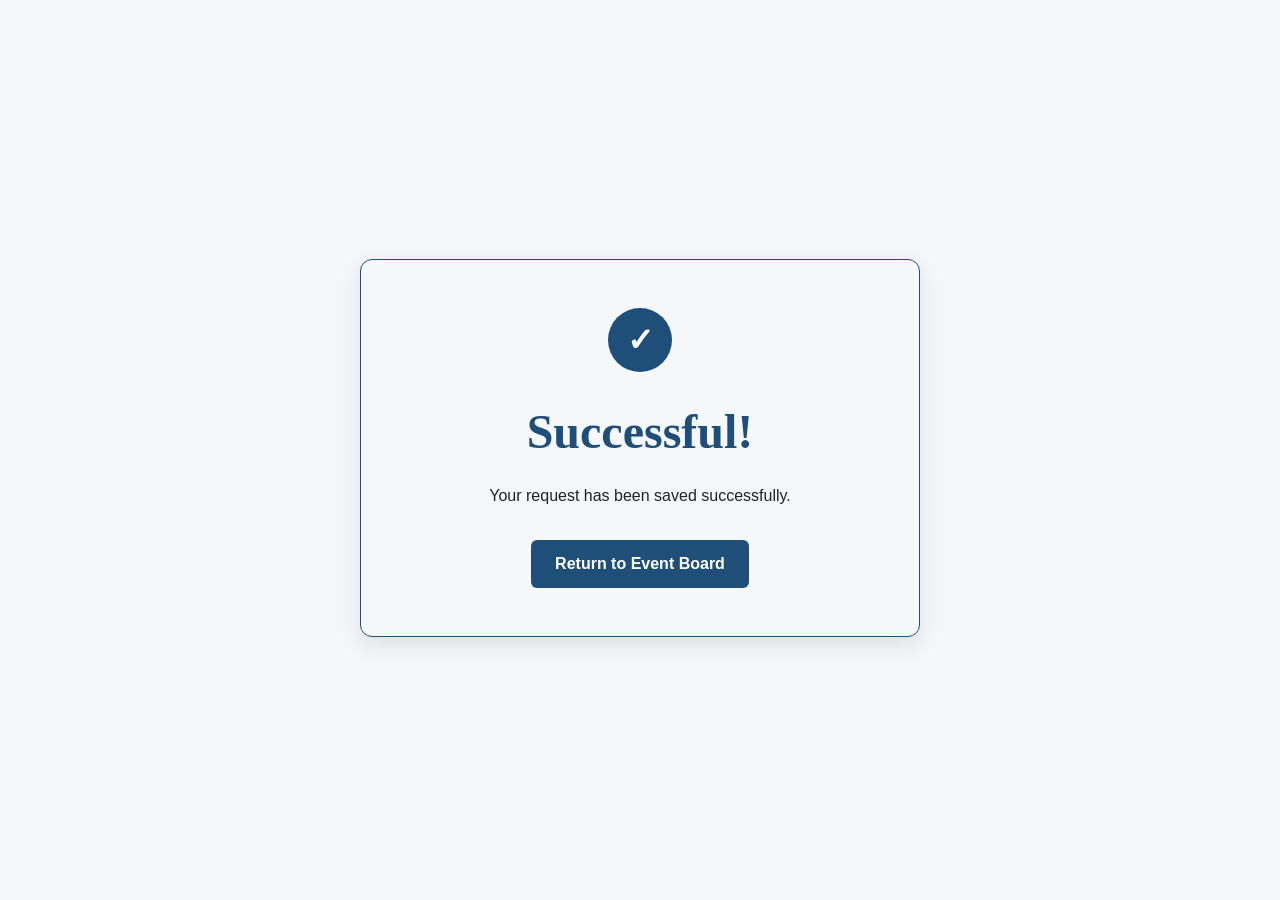
<file: sucess.html>
<!doctype html>
<html lang="en">
<head>
  <meta charset="UTF-8" />
  <meta name="viewport" content="width=device-width, initial-scale=1" />
  <meta name="description" content="Event Board submission confirmation." />
  <title>Submission Successful | IIIT Vadodara</title>
  <link rel="stylesheet" href="base.css" />
  <link rel="stylesheet" href="style.css" />
  <link rel="stylesheet" href="theme-dark.css" />
</head>
<body>
  <main class="success-page">
    <section class="success-card" aria-labelledby="success-title">
      <div class="success-icon" aria-hidden="true">✓</div>
      <h1 id="success-title">Successful!</h1>
      <p id="success-message" role="status" aria-live="polite">Your event board request has been saved.</p>
      <p id="success-title-detail" class="success-title-detail"></p>
      <a class="success-home" href="index.html">Return to Event Board</a>
    </section>
  </main>
  <script>
    "use strict";
    const params = new URLSearchParams(window.location.search);
    const type = params.get("type");
    const message = params.get("message");
    const title = params.get("title");
    const heading = document.querySelector("#success-title");
    const detail = document.querySelector("#success-title-detail");
    if (type === "event") heading.textContent = "Event Submitted Successfully!";
    else if (type === "rsvp") heading.textContent = "Registration Successful!";
    document.querySelector("#success-message").textContent =
      message || "Your request has been saved successfully.";
    detail.textContent = title ? `Event: ${title}` : "";
  </script>
</body>
</html>
</file>
<file: base.css>
* { margin: 0; padding: 0; box-sizing: border-box; }

:root {
  --brand: #1f4e79;
  --accent: #e8541e;
  --surface: #f5f7fa;
  --text: #222222;
  --white: #ffffff;
  --border: #d5d5d5;
  --muted: #555555;
  --card-hover: rgb(31 78 121 / 6%);
  --success: hsl(145 55% 35%);
}

body { font-family: Arial, Helvetica, sans-serif; color: var(--text); background-color: var(--surface); }

h1, h2, h3 { font-family: Georgia, "Times New Roman", serif; }

h1 { color: var(--brand); }
h2 { color: var(--brand); margin-bottom: 1rem; }
h3 { color: var(--accent); margin-bottom: 0.5rem; }
p { line-height: 1.5; margin-bottom: 0.75rem; }

nav a { text-decoration: none; }

a:link { color: var(--brand); }
a:visited { color: var(--muted); }
a:hover { text-decoration: underline; }
a:active { color: var(--accent); }


.menu-checkbox {
    position: absolute;
    opacity: 0;
}

.hamburger {
    display: none;
    cursor: pointer;
}

@media (max-width: 40rem) {
    .hamburger {
        display: inline-block;
    }

    nav .nav-links {
        display: none;
        flex-direction: column;
    }

    nav:has(#menu-toggle:checked) .nav-links {
        display: flex;
    }

    .menu-checkbox:focus-visible + .hamburger {
        outline: 3px solid #2563eb;
        outline-offset: 3px;
    }
}
</file>
<file: style.css>
* { box-sizing: border-box; }

body {
  display: grid;
  grid-template-areas: "header" "nav" "main" "footer";
  grid-template-columns: 1fr;
  min-height: 100vh;
}

body { font-size: 1rem; line-height: 1.5; }
p { max-width: 65ch; }
h1 { font-size: clamp(1.75rem, 4vw, 3rem); }
h2 { font-size: 1.75rem; }
h3 { font-size: 1.25rem; }
small { font-size: 0.875rem; }


.site-header {
  grid-area: header;
  padding: 1.5rem 5%;
  text-align: center;
  background-color: var(--white);
  border-bottom: 0.1875rem solid var(--brand);
}

.header-tools {
  display: flex;
  align-items: center;
  justify-content: space-between;
  gap: 1rem;
  width: calc(100% - 2rem);
  max-width: 60rem;
  margin: 0 auto 1.25rem;
}

.skip {
  display: inline-block;
  margin: 0;
  padding: 0.5rem 0.75rem;
  background-color: var(--white);
  color: var(--brand);
  border: 0.125rem solid var(--brand);
  border-radius: 0.25rem;
  font-weight: bold;
  text-decoration: none;
}

.skip:hover { background-color: var(--brand); color: var(--white); text-decoration: none; }
.skip:focus,
.theme-toggle:focus,
.hamburger:focus { outline: 0.1875rem solid var(--accent); outline-offset: 0.1875rem; }

.theme-toggle {
  display: inline-block;
  padding: 0.5rem 0.75rem;
  border: 0.125rem solid var(--brand);
  border-radius: 0.25rem;
  background-color: var(--brand);
  color: var(--white);
  font: inherit;
  font-weight: bold;
  cursor: pointer;
}

.theme-toggle:hover { background-color: var(--accent); border-color: var(--accent); }

.site-header img {
  display: block;
  width: 10rem;
  height: 10rem;
  max-width: 100%;
  object-fit: contain;
  margin: 0 auto 1rem;
}

.site-header h1 { color: var(--brand); margin-bottom: 0.5rem; }
.site-header p { margin: 0 auto; color: var(--text); }


body > nav {
  grid-area: nav;
  display: flex;
  align-items: center;
  justify-content: space-between;
  gap: 0.75rem;
  padding: 1rem 5%;
  background-color: var(--brand);
}

.nav-links {
  display: none;
  flex-wrap: wrap;
  justify-content: center;
  gap: 0.5rem;
  width: 100%;
}

.hamburger {
  display: inline-block;
  margin-left: auto;
  padding: 0.5rem 0.75rem;
  border: 0.125rem solid var(--white);
  border-radius: 0.25rem;
  background-color: transparent;
  color: var(--white);
  font: inherit;
  font-weight: bold;
  cursor: pointer;
}

/* Mobile navigation dropdown: the Menu button reveals the link list. */
@media (max-width: 39.99rem) {
  body > nav {
    flex-wrap: wrap;
  }

  .nav-links.is-open {
    display: flex;
    flex-direction: column;
    align-items: stretch;
    width: 100%;
    order: 2;
    padding-top: 0.5rem;
  }

  .nav-links.is-open a {
    width: 100%;
    text-align: center;
  }
}

/* descendant and child selectors, kept separate for comparison. */
nav a {
  color: var(--white);
  text-decoration: none;
  padding: 0.45rem 0.75rem;
  border-radius: 0.25rem;
}
nav > .nav-links > a { padding: 0.45rem 0.75rem; }
nav a:not(.active) { border: 1px solid transparent; }

/* LVHA order. */
nav a:link { color: var(--white); }
nav a:visited { color: var(--white); }
nav a:hover { background-color: var(--accent); color: var(--white); text-decoration: none; }
nav a:active { background-color: var(--white); color: var(--brand); }
nav a:focus { outline: 0.1875rem solid var(--white); outline-offset: 0.125rem; }


a[href^="https"]::after { content: " ↗"; font-size: 0.85em; }

main {
  grid-area: main;
  display: grid;
  grid-template-columns: 1fr;
  grid-template-areas: "events" "event-list" "upcoming" "submit-event" "event-table" "rules" "faq" "information";
  gap: 1.25rem;
  width: 100%;
  max-width: 100%;
  margin: 0 auto;
  padding: 2rem 3%;
}

section {
  min-width: 0;
  margin: 0 0 0.25rem 0;
  padding: 1.25rem;
  background-color: var(--white);
  border: 1px solid var(--border);
  border-radius: 0.625rem;
}

.events { grid-area: events; }
.event-list { grid-area: event-list; }
.upcoming { grid-area: upcoming; }
.submit-event { grid-area: submit-event; }
.event-table { grid-area: event-table; }
.rules { grid-area: rules; }
.faq { grid-area: faq; }
.information { grid-area: information; }

.events {
  display: grid;
  grid-template-columns: repeat(auto-fit, minmax(15rem, 1fr));
  gap: 1.25rem;
  background-color: var(--white);
  border: 0.125rem solid var(--brand);
}
.events > h2 { grid-column: 1 / -1; color: var(--brand); text-align: center; }

/* specificity example: low-specificity element selector. */
article {
  margin: 0.25rem;
  padding: 1rem;
  border: 1px solid var(--border);
  border-radius: 0.5rem;
  background-color: var(--white);
  box-shadow: 0 0.125rem 0.5rem rgb(0 0 0 / 8%);
  display: flex;
  flex-direction: column;
  justify-content: flex-start;
  min-width: 0;
}

/* sibling hover mechanism — h2 + p targets the first paragraph. */
h2 + p { border-left: 0.1875rem solid var(--accent); padding-left: 0.75rem; }
/* Lab 4 A3: h2 ~ p targets every following paragraph in the same parent. */
h2 ~ p { line-height: 1.6; }

.events article:hover {
  transform: translateY(-0.2rem);
  box-shadow: 0 0.5rem 1rem rgb(0 0 0 / 14%);
  background-color: var(--card-hover);
}
.events article:focus-within { outline: 0.125rem solid var(--accent); outline-offset: 0.125rem; }
.events article img {
  display: block;
  width: 100%;
  max-width: 12.5rem;
  height: 10rem;
  object-fit: cover;
  margin: 0 auto 1rem;
  border-radius: 0.375rem;
}
.events article h3 { color: var(--accent); margin-bottom: 0.5rem; }

/* inheritance tools. */
.events article p { color: inherit; }
.events article h3 { line-height: initial; }
.events article { text-align: unset; }


.event-list { padding: 1.25rem 1.5rem; }
.event-list ul { padding-left: 1.5rem; }
.event-list li { margin-bottom: 0.5rem; padding-bottom: 0.5rem; border-bottom: 1px solid var(--border); }
.event-list li:last-child { border-bottom: none; }
.event-list time { font-weight: bold; color: var(--brand); }

.upcoming h2 { text-align: center; text-transform: uppercase; letter-spacing: 0.0625rem; margin-bottom: 1.25rem; }
.upcoming figure {
  position: relative;
  width: 100%;
  max-width: 44rem;
  margin: 0 auto 1.25rem;
  padding: 1rem;
  background-color: var(--surface);
  border: 1px solid var(--border);
  border-radius: 0.5rem;
}


.upcoming figure::before {
  content: "";
  display: block;
  width: 2.8rem;
  height: 0.25rem;
  margin: 0 auto 0.75rem;
  background-color: var(--accent);
  border-radius: 0.125rem;
}

.upcoming figure img {
  display: block;
  width: 100%;
  max-width: 31.25rem;
  height: auto;
  aspect-ratio: 2 / 1;
  object-fit: cover;
  margin: 0 auto;
  border-radius: 0.375rem;
}
.upcoming figcaption { margin-top: 0.75rem; text-align: center; color: var(--muted); }
.upcoming h3 { color: var(--accent); margin-bottom: 0.75rem; }
.upcoming p { margin-bottom: 0.5rem; }
.upcoming > a {
  display: inline-block;
  margin-top: 0.5rem;
  padding: 0.6rem 1rem;
  background-color: var(--brand);
  color: var(--white);
  border-radius: 0.3125rem;
  text-decoration: none;
}
.upcoming > a:link { color: var(--white); }
.upcoming > a:visited { color: var(--white); }
.upcoming > a:hover { background-color: var(--accent); color: var(--white); }
.upcoming > a:active { background-color: var(--white); color: var(--brand); }
.upcoming > a:focus { outline: 0.1875rem solid var(--accent); outline-offset: 0.1875rem; }

.submit-event form {
  width: 100%;
  max-width: 44rem;
  margin: 0 auto;
  padding: 1.25rem;
  background-color: var(--surface);
  border: 1px solid var(--border);
  border-radius: 0.5rem;
}
.submit-event form p { margin-bottom: 1rem; }
.submit-event label { display: block; margin-bottom: 0.35rem; font-weight: bold; }
input,
textarea {
  width: 100%;
  max-width: 100%;
  padding: 0.65rem;
  font: 1rem Arial, Helvetica, sans-serif;
  color: var(--text);
  background-color: var(--white);
  border: 1px solid var(--border);
  border-radius: 0.3125rem;
}
/* attribute selectors. */
input[type="email"] { border-left: 0.25rem solid var(--brand); }
input[type="date"] { border-left: 0.25rem solid var(--accent); }
/* keyboard-visible form state. */
input:focus,
textarea:focus { outline: 0.1875rem solid var(--accent); outline-offset: 0.125rem; }
/* generated placeholder styling. */
input::placeholder,
textarea::placeholder { color: var(--muted); opacity: 1; }

button {
  padding: 0.65rem 1.25rem;
  font: bold 1rem Arial, Helvetica, sans-serif;
  color: var(--white);
  background-color: var(--brand);
  border: 0.125rem solid var(--brand);
  border-radius: 0.3125rem;
  cursor: pointer;
}
button:hover { background-color: var(--accent); border-color: var(--accent); }
button:focus { outline: 0.1875rem solid var(--accent); outline-offset: 0.1875rem; }

.event-table { overflow-x: auto; }
.event-table table { width: 100%; border-collapse: collapse; background-color: var(--white); }
.event-table th,
.event-table td { padding: 0.75rem; border: 1px solid var(--border); text-align: center; }
.event-table th { background-color: var(--brand); color: var(--white); font-weight: bold; }

.event-table tbody tr:nth-child(even) { background-color: var(--surface); }

.rules ol { padding-left: 1.5rem; }
.rules li { margin-bottom: 0.5rem; }
.faq details { margin-bottom: 1rem; padding: 1rem; background-color: var(--surface); border: 1px solid var(--border); border-radius: 0.375rem; }
.faq summary { cursor: pointer; font-weight: bold; color: var(--brand); }
.faq summary:hover { text-decoration: underline; }
.information mark { padding: 0.15rem 0.3rem; letter-spacing: 0.03125rem; }
.information code { color: var(--accent); font-family: "Courier New", monospace; }


footer {
  grid-area: footer;
  padding: 2rem 5%;
  background-color: var(--brand);
  color: var(--white);
  text-align: center;
}

footer nav {
  display: flex;
  justify-content: center;
  align-items: center;
  flex-wrap: wrap;
  gap: 1rem;
  margin-bottom: 1.25rem;
}

footer nav a,
footer address a {
  display: inline-block;
  padding: 0.25rem 0.5rem;
  border-radius: 0.25rem;
  color: var(--white);
  text-decoration: none;
}

/* LVHA order */
footer nav a:link,
footer address a:link {
  color: var(--white);
}

footer nav a:visited,
footer address a:visited {
  color: var(--white);
}

footer nav a:hover,
footer address a:hover {
  color: var(--brand);
  background-color: var(--white);
  text-decoration: underline;
}

footer nav a:active,
footer address a:active {
  color: var(--brand);
  background-color: var(--white);
}

footer nav a:focus,
footer address a:focus {
  color: var(--brand);
  background-color: var(--white);
  outline: 0.1875rem solid var(--accent);
  outline-offset: 0.1875rem;
}

footer address {
  display: flex;
  flex-direction: column;
  align-items: center;
  gap: 0.25rem;
  margin: 0 auto 1.25rem;
  font-style: normal;
  line-height: 1.6;
  text-align: center;
}

footer p {
  margin: 0 auto;
  max-width: 65ch;
  text-align: center;
}

@media (min-width: 40rem) {
  .nav-links { display: flex; }
  .hamburger { display: none; }
  .events { grid-template-columns: repeat(2, minmax(15rem, 1fr)); }
}

@media (min-width: 64rem) {
  main {
    grid-template-columns: 1fr;
    grid-template-areas:
      "events"
      "upcoming"
      "event-list"
      "submit-event"
      "event-table"
      "rules"
      "faq"
      "information";
    align-items: start;
  }
  .events { grid-template-columns: repeat(3, minmax(15rem, 1fr)); }
}

/* Narrow screens keep controls and cards from overlapping. */
@media (max-width: 39.99rem) {
  .header-tools { align-items: stretch; }
  .theme-toggle { white-space: nowrap; }
}



/* Registration success page */
.success-page {
    min-height: 100vh;
    display: flex;
    justify-content: center;
    align-items: center;
    padding: 2rem;
    background-color: var(--surface);
}

.success-card {
    width: min(90%, 35rem);
    padding: 3rem 2rem;
    text-align: center;
    background-color: var(--paper);
    border: 1px solid var(--brand);
    border-radius: 0.75rem;
    box-shadow: 0 0.5rem 1.5rem rgb(0 0 0 / 10%);
}

.success-icon {
    width: 4rem;
    height: 4rem;
    margin: 0 auto 1.5rem;
    display: flex;
    justify-content: center;
    align-items: center;
    border-radius: 50%;
    background-color: var(--brand);
    color: var(--white);
    font-size: 2rem;
    font-weight: bold;
}

.success-card h1 {
    margin-bottom: 1rem;
    color: var(--brand);
}

.success-card p {
    margin: 0 auto 2rem;
    max-width: 65ch;
    color: var(--text);
}

.success-home {
    display: inline-block;
    padding: 0.75rem 1.5rem;
    border-radius: 0.375rem;
    background-color: var(--brand);
    color: var(--white);
    text-decoration: none;
    font-weight: bold;
}

/* LVHA order */
.success-home:link {
    color: var(--white);
}

.success-home:visited {
    color: var(--white);
}

.success-home:hover {
    background-color: var(--accent);
    color: var(--white);
}

.success-home:active {
    background-color: var(--brand);
    color: var(--white);
}

.success-home:focus {
    outline: 0.1875rem solid var(--accent);
    outline-offset: 0.1875rem;
}


.theme-toggle-checkbox {
    position: absolute;
    opacity: 0;
}

.theme-toggle {
    cursor: pointer;
    display: inline-block;
    padding: 0.5rem 1rem;
    border: 1px solid currentColor;
    border-radius: 0.5rem;
}

.theme-toggle-checkbox:focus-visible + .theme-toggle {
    outline: 3px solid #2563eb;
    outline-offset: 3px;
}

/* LAB 6: Search, JSON-rendered cards, RSVP form and interactive states. */
.section-intro { max-width: 70ch; }
.search-label { display: block; margin: 0.75rem 0 0.35rem; font-weight: 700; }
.event-search {
  display: block; width: 100%; max-width: 38rem; padding: 0.75rem;
  border: 1px solid var(--border); border-radius: 0.4rem; font: inherit;
  background: var(--white); color: var(--text);
}
.event-status { font-weight: 700; margin: 0.85rem 0; }
.events-container {
  grid-column: 1 / -1;
  display: grid;
  grid-template-columns: repeat(auto-fill, minmax(min(100%, 16rem), 1fr));
  gap: 1.1rem;
  align-items: stretch;
}
.events-container .event-card {
  margin: 0; min-width: 0; padding: 1rem; display: flex; flex-direction: column;
  gap: 0.35rem; border: 1px solid var(--border); border-radius: 0.6rem;
  background: var(--white); color: var(--text);
}
.events-container .event-card img {
  display: block;
  width: 100%;
  height: 10rem;
  max-width: none;
  object-fit: cover;
  object-position: center;
  border-radius: 0.35rem;
}
.events-container .event-card h3 { color: var(--brand); }
.event-card .seat-count { font-weight: 700; }
.event-card .availability-label { color: var(--brand); }
.event-card.full { opacity: 0.88; }
.event-card .availability-label.is-full { color: #b42318; }
.card-rsvp, #rsvp-form button, #event-submit-form button {
  width: fit-content; padding: 0.65rem 1rem; border: 0; border-radius: 0.35rem;
  background: var(--brand); color: white; font: inherit; font-weight: 700; cursor: pointer;
}
.card-rsvp:disabled { cursor: not-allowed; opacity: 0.55; }
.rsvp-section form { max-width: 42rem; }
.rsvp-section input, .rsvp-section select {
  display: block; width: 100%; padding: 0.65rem; border: 1px solid var(--border);
  border-radius: 0.35rem; background: var(--white); color: var(--text); font: inherit;
}
.rsvp-section label { display: block; font-weight: 700; margin-bottom: 0.25rem; }
.form-help { font-size: 0.9rem; }
.form-message { font-weight: 700; margin-top: 0.75rem; }
.error-message { color: #b42318; }
#rsvp-form input:focus-visible, #rsvp-form select:focus-visible,
.event-search:focus-visible { outline: 3px solid var(--accent); outline-offset: 2px; }
@media (prefers-reduced-motion: reduce) {
  .events-container .event-card { transition: none; }
}

/* DATABASE INTEGRATION: feedback and disabled submit controls. */
.form-message { min-height: 1.5rem; margin-top: 0.75rem; font-weight: 700; }
.error-message { color: #b42318; }
button:disabled { opacity: 0.65; cursor: wait; }


/* Targeted alignment fixes for database-backed event cards and forms. */
.events-container { min-width: 0; }
.events-container .event-card { min-width: 0; overflow-wrap: anywhere; }
.events-container .event-card h3,
.events-container .event-card p { overflow-wrap: anywhere; }
.events-container .event-card .event-description {
  display: -webkit-box;
  -webkit-box-orient: vertical;
  line-clamp: 4;
  -webkit-line-clamp: 4;
  overflow: hidden;
}
.event-category { font-weight: 700; color: var(--brand); }
.event-card-actions,
.form-actions {
  display: flex;
  flex-wrap: wrap;
  align-items: center;
  gap: 0.55rem;
  margin-top: auto;
}
.event-card-actions button,
.form-actions button { max-width: 100%; }
.secondary-button {
  background: #596579;
  border-color: #596579;
  color: #fff;
}
.danger-button {
  background: #a52828;
  border-color: #a52828;
  color: #fff;
}
.form-check-row {
  display: flex;
  align-items: center;
  gap: 0.65rem;
}
.form-check-row input[type="checkbox"] {
  width: auto;
  max-width: none;
  margin: 0;
  padding: 0;
  accent-color: var(--brand);
}
.form-check-row label { display: inline; margin: 0; }
.submit-event input,
.submit-event textarea,
.rsvp-section input,
.rsvp-section select { min-width: 0; }
.submit-event textarea { resize: vertical; }
.form-message { overflow-wrap: anywhere; }
.success-message { color: var(--success); }
.success-page { width: 100%; }
.success-card { overflow-wrap: anywhere; }
.success-title-detail { font-weight: 700; }
button[hidden] { display: none !important; }

@media (max-width: 40rem) {
  .events-container { grid-template-columns: minmax(0, 1fr); }
  .events-container .event-card { width: 100%; }
  .event-card-actions button { flex: 1 1 auto; }
  .submit-event form, .rsvp-section form { padding: 1rem; }
  .success-page { padding: 1rem; }
  .success-card { width: 100%; padding: 2rem 1.25rem; }
}


/* Final layout adjustments: keep the search label directly beside its field. */
.search-controls {
  grid-column: 1 / -1;
  display: flex;
  align-items: center;
  gap: 0.75rem;
  min-width: 0;
  width: 100%;
}
.search-controls .search-label {
  flex: 0 0 auto;
  margin: 0;
  white-space: nowrap;
}
.search-controls .event-search {
  flex: 1 1 32rem;
  min-width: 0;
  max-width: 38rem;
}
.major-event-container { min-width: 0; }
.major-event-container .event-card {
  width: min(100%, 44rem);
  margin: 0 auto;
  padding: 1rem;
  display: flex;
  flex-direction: column;
  gap: 0.35rem;
  border: 1px solid var(--border);
  border-radius: 0.6rem;
  background: var(--white);
  color: var(--text);
  box-shadow: 0 0.125rem 0.5rem rgb(0 0 0 / 8%);
}
.major-event-card img {
  width: 100%;
  max-width: none;
  height: 13rem;
  object-fit: cover;
}
.event-free-status { font-weight: 700; color: var(--brand); }
.major-event-card .event-card-actions { margin-top: 0.5rem; }
@media (max-width: 40rem) {
  .search-controls { align-items: stretch; flex-direction: column; gap: 0.35rem; }
  .search-controls .event-search { max-width: 100%; width: 100%; }
  .major-event-card img { height: 11rem; }
}
</file>
<file: theme-dark.css>
/* =========================================
   DARK THEME
   Activated by the theme checkbox in index.html
   ========================================= */

body:has(#theme-toggle-checkbox:checked) {
    background-color: #121212;
    color: #f1f1f1;
}

/* Header */
body:has(#theme-toggle-checkbox:checked) .site-header {
    background-color: #1e1e1e;
    color: #f1f1f1;
}

/* Main sections: events, list, upcoming event, form,
   schedule, rules, FAQ and information */
body:has(#theme-toggle-checkbox:checked) main > section {
    background-color: #1e1e1e;
    color: #f1f1f1;
}

/* Individual event cards */
body:has(#theme-toggle-checkbox:checked) .events article {
    background-color: #292929;
    color: #f1f1f1;
    border-color: #444;
}

/* All section headings */
body:has(#theme-toggle-checkbox:checked) main h2,
body:has(#theme-toggle-checkbox:checked) main h3 {
    color: #8ab4f8;
}

/* Paragraphs, list items and descriptions */
body:has(#theme-toggle-checkbox:checked) main p,
body:has(#theme-toggle-checkbox:checked) main li,
body:has(#theme-toggle-checkbox:checked) main figcaption,
body:has(#theme-toggle-checkbox:checked) main address {
    color: #e0e0e0;
}

/* List of Events: preserve existing layout */
body:has(#theme-toggle-checkbox:checked) .event-list {
    background-color: #1e1e1e;
    color: #f1f1f1;
}

body:has(#theme-toggle-checkbox:checked) .event-list li {
    color: #e0e0e0;
    border-color: #444;
}

body:has(#theme-toggle-checkbox:checked) .event-list time {
    color: #8ab4f8;
}

/* Upcoming event image caption */
body:has(#theme-toggle-checkbox:checked) .upcoming figcaption {
    color: #e0e0e0;
}

/* Form */
body:has(#theme-toggle-checkbox:checked) .submit-event form {
    background-color: #292929;
    color: #f1f1f1;
    border-color: #444;
}

body:has(#theme-toggle-checkbox:checked) .submit-event label {
    color: #f1f1f1;
}

body:has(#theme-toggle-checkbox:checked) input:not([type="checkbox"]),
body:has(#theme-toggle-checkbox:checked) textarea,
body:has(#theme-toggle-checkbox:checked) select {
    background-color: #333;
    color: #f1f1f1;
    border-color: #666;
}

body:has(#theme-toggle-checkbox:checked) input::placeholder,
body:has(#theme-toggle-checkbox:checked) textarea::placeholder {
    color: #bdbdbd;
}

/* Buttons */
body:has(#theme-toggle-checkbox:checked) button {
    background-color: #245b91;
    color: #fff;
    border-color: #568ac0;
}

/* Event schedule table */
body:has(#theme-toggle-checkbox:checked) .event-table table {
    color: #f1f1f1;
    border-color: #555;
}

body:has(#theme-toggle-checkbox:checked) .event-table th,
body:has(#theme-toggle-checkbox:checked) .event-table td {
    background-color: #292929;
    color: #f1f1f1;
    border-color: #555;
}

/* FAQ */
body:has(#theme-toggle-checkbox:checked) .faq details {
    color: #f1f1f1;
}

body:has(#theme-toggle-checkbox:checked) .faq summary {
    color: #8ab4f8;
}

/* Links */
body:has(#theme-toggle-checkbox:checked) main a,
body:has(#theme-toggle-checkbox:checked) footer a {
    color: #8ab4f8;
}

/* Navigation */
body:has(#theme-toggle-checkbox:checked) nav {
    background-color: #222;
    color: #f1f1f1;
}

body:has(#theme-toggle-checkbox:checked) nav a {
    color: #f1f1f1;
}

/* Footer */
body:has(#theme-toggle-checkbox:checked) footer {
    background-color: #1e1e1e;
    color: #f1f1f1;
}

/* Highlighted and code text */
body:has(#theme-toggle-checkbox:checked) mark {
    background-color: #66551b;
    color: #fff;
}

body:has(#theme-toggle-checkbox:checked) code,
body:has(#theme-toggle-checkbox:checked) kbd,
body:has(#theme-toggle-checkbox:checked) samp {
    background-color: #333;
    color: #f1f1f1;
    border-color: #555;
}

/* Keyboard accessibility */
.theme-toggle-checkbox:focus-visible + .theme-toggle {
    outline: 3px solid #8ab4f8;
    outline-offset: 3px;
}


/* Targeted contrast fixes for new event controls and success feedback. */
body:has(#theme-toggle-checkbox:checked) .events-container .event-card {
  background: #292929;
  color: #f1f1f1;
  border-color: #555;
}
body:has(#theme-toggle-checkbox:checked) .event-category,
body:has(#theme-toggle-checkbox:checked) .event-card .availability-label {
  color: #9fc5ff;
}
body:has(#theme-toggle-checkbox:checked) .event-card .availability-label.is-full {
  color: #ff9b91;
}
body:has(#theme-toggle-checkbox:checked) .form-message { color: #e7e7e7; }
body:has(#theme-toggle-checkbox:checked) .form-message.error-message { color: #ff9b91; }
body:has(#theme-toggle-checkbox:checked) .form-message.success-message { color: #91e2ad; }
body:has(#theme-toggle-checkbox:checked) .secondary-button {
  background: #48566b;
  border-color: #71829a;
  color: #fff;
}
body:has(#theme-toggle-checkbox:checked) .danger-button {
  background: #8e2929;
  border-color: #c35b5b;
  color: #fff;
}
body:has(#theme-toggle-checkbox:checked) .success-card {
  background: #292929;
  border-color: #568ac0;
}
body:has(#theme-toggle-checkbox:checked) .success-card p { color: #e0e0e0; }


/* Final contrast adjustments for the free/paid label and major event card. */
body:has(#theme-toggle-checkbox:checked) .event-free-status {
  color: #9fc5ff;
}
body:has(#theme-toggle-checkbox:checked) .major-event-container .event-card {
  background: #292929;
  color: #f1f1f1;
  border-color: #555;
}
body:has(#theme-toggle-checkbox:checked) .search-controls .search-label {
  color: #f1f1f1;
}
</file>
